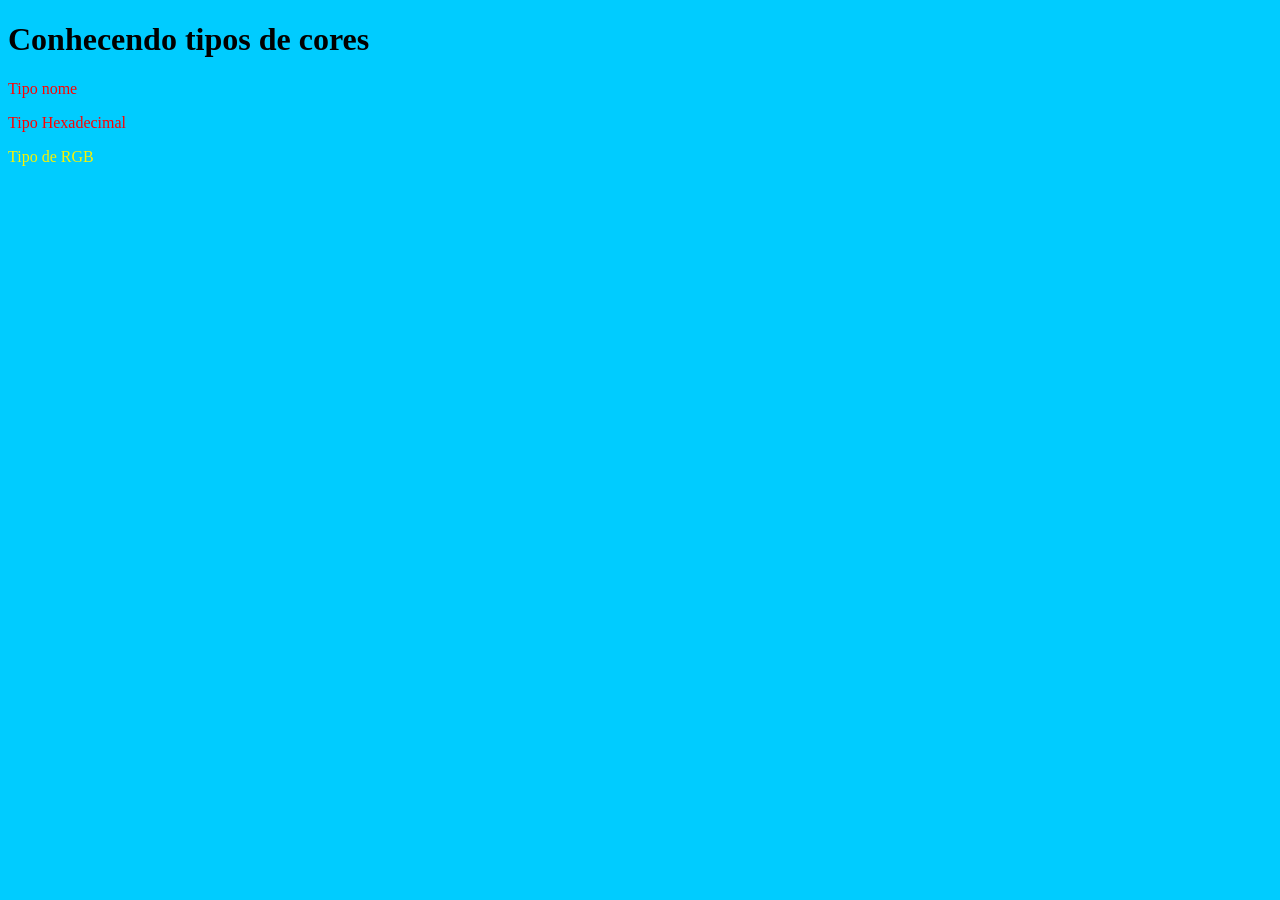
<file: CSS/Cores/index.html>
<!DOCTYPE html>
<html lang="en">
<head>
    <meta charset="UTF-8">
    <meta name="viewport" content="width=device-width, initial-scale=1.0">
    <title>Cores em CSS</title>
    <link rel="stylesheet" href="style.css">
</head>
<body id="cor-de-fundo">
    <h1>Conhecendo tipos de cores</h1>

    <p class="nome">Tipo nome</p>
    <p class="hexadecimal">Tipo Hexadecimal</p>
    <p class="rgb">Tipo de RGB</p>
    <p class="rgba-transparete"> </p>
</body>
</html>
</file>
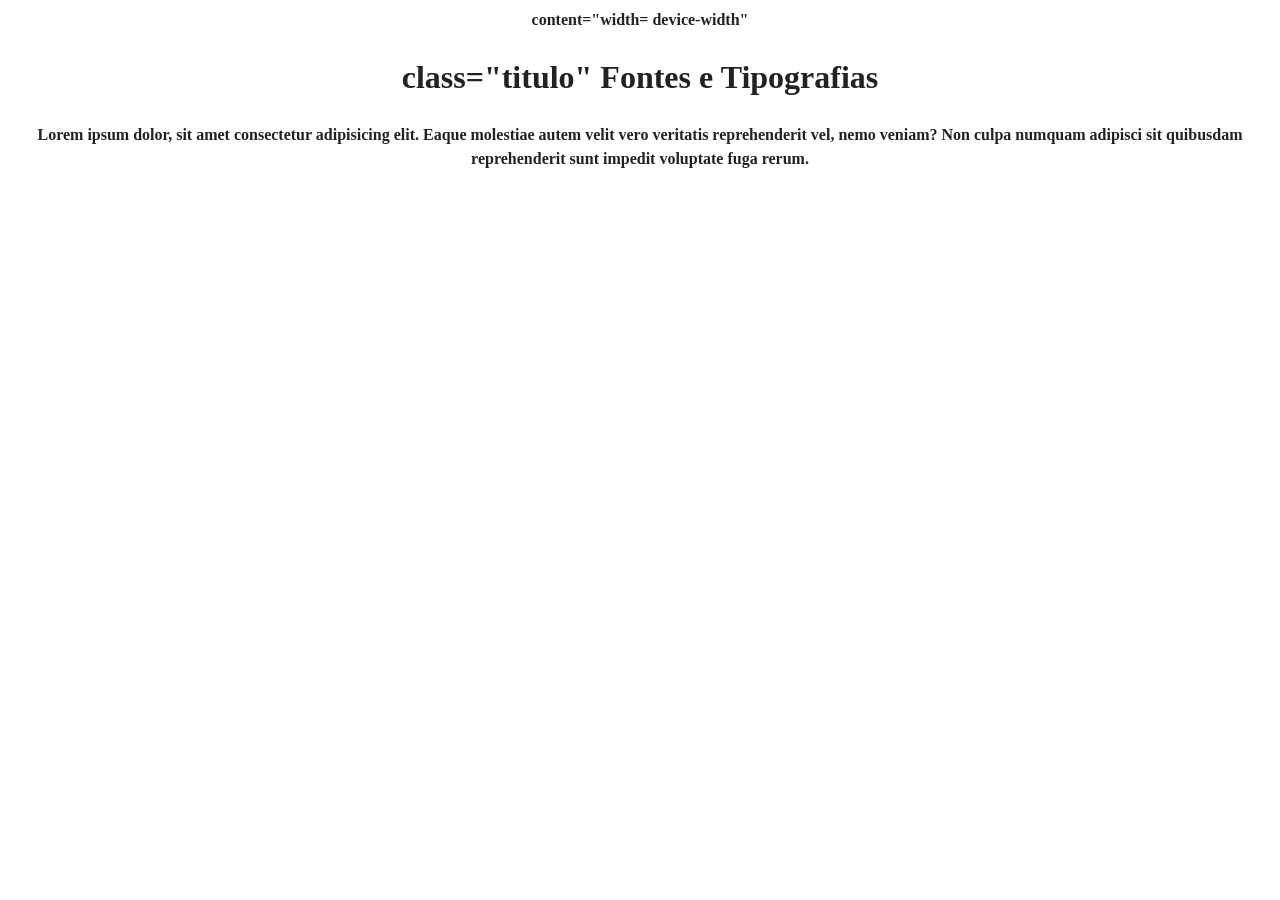
<file: CSS/Fonte/index.html>
<!DOCTYPE html>
<html lang="en">
<head>
    <meta charset="UTF-8">
    <meta name="viewport" content="width=device-width, initial-scale=1.0">
    content="width= device-width"
    <title>Fontes e Tipografias</title>
    <link rel="stylesheet" href="style.css"
    <link href="https://fonts.googleapis.com/css2?family=Open+Sans:ital,wght@0,300..800;1,300..800&display=swap"
     rel="stylesheet">
</head>

<body>
    <h1> class="titulo" Fontes e Tipografias</h1>
     

    <p>Lorem ipsum dolor, sit amet consectetur adipisicing
     elit. Eaque molestiae autem velit 
    vero veritatis reprehenderit vel, nemo veniam? Non
     culpa numquam adipisci sit quibusdam reprehenderit 
     sunt impedit voluptate fuga rerum.</p>




</body>
</html>
</file>
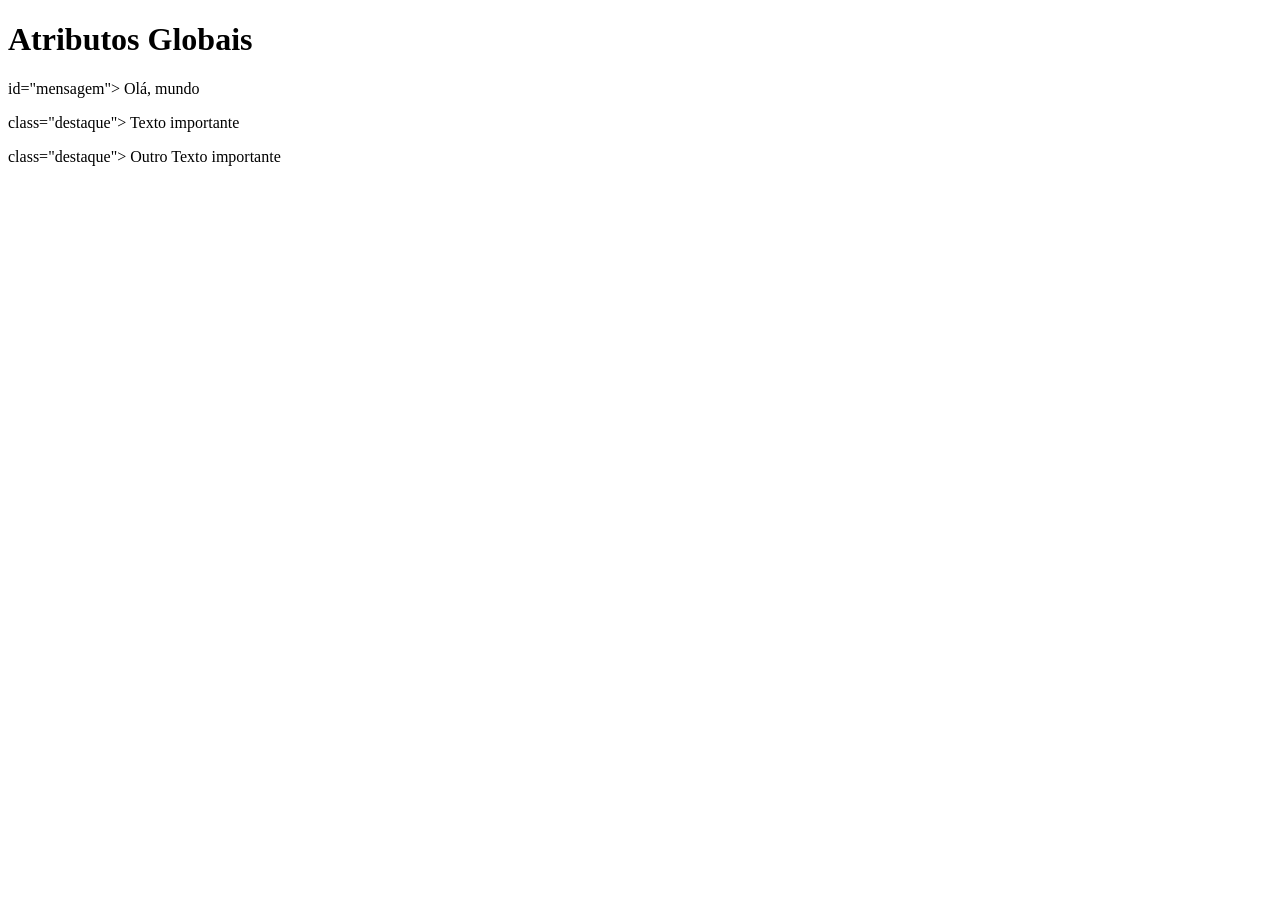
<file: HTML/Atributos Globais/index.html>
<!DOCTYPE html>
<html lang="en">
<head>
    <meta charset="UTF-8">
    <meta name="viewport" content="width=device-width, initial-scale=1.0">
    <title>Atributos Globais</title>
</head>
<body>
    <h1>Atributos Globais</h1>

    <!-- id - indentificador unico-->
     <p> id="mensagem"> Olá, mundo</p>

     <p> class="destaque"> Texto importante</p>
     <p> class="destaque"> Outro Texto importante</p>

     
</body>
</html>
</file>
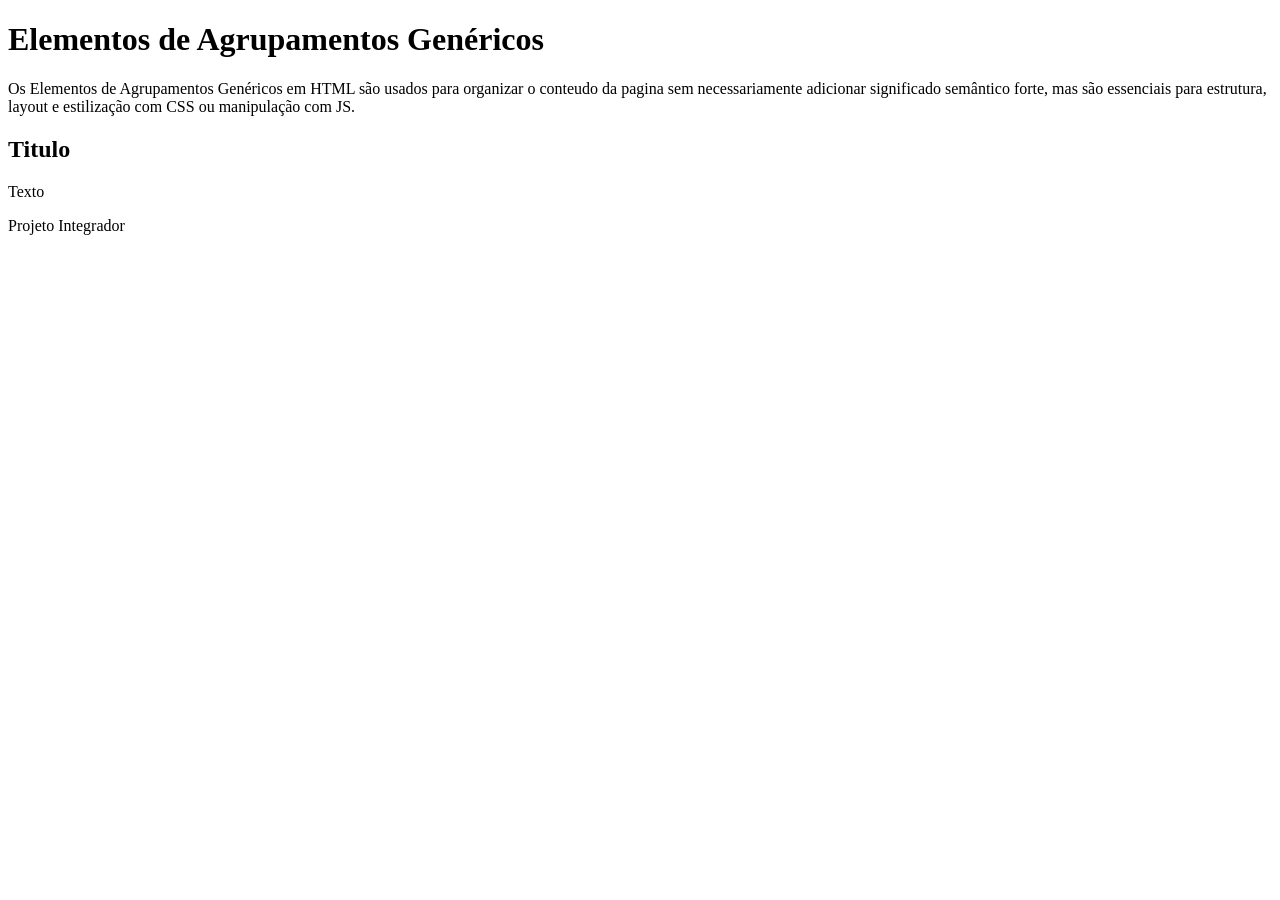
<file: HTML/Elementos de agrupamentos e generico/index.html>
<!DOCTYPE html>
<html lang="en">
<head>
    <meta charset="UTF-8">
    <meta name="viewport" content="width=device-width, initial-scale=1.0">
    <title>Elementos de Agrupamentos Genéricos</title>
</head>
<body>
    <h1>Elementos de Agrupamentos Genéricos</h1>

    <p>Os Elementos de Agrupamentos Genéricos em HTML são usados para organizar o conteudo da pagina sem necessariamente adicionar significado semântico forte, 
        mas são essenciais para estrutura, layout e estilização com CSS ou manipulação com JS.
    </p>

    <div>
        <!--Agrupa elementos de linha (inline)-->
    </div>

    <div>
        <h2>Titulo</h2>
        <p>Texto</p>
    </div>

    <span>
        <!--Agrupa elementos de linha (inline)-->
    </span>

    <p>Projeto <span>  Integrador</span></p>
</body>
</html>
</file>
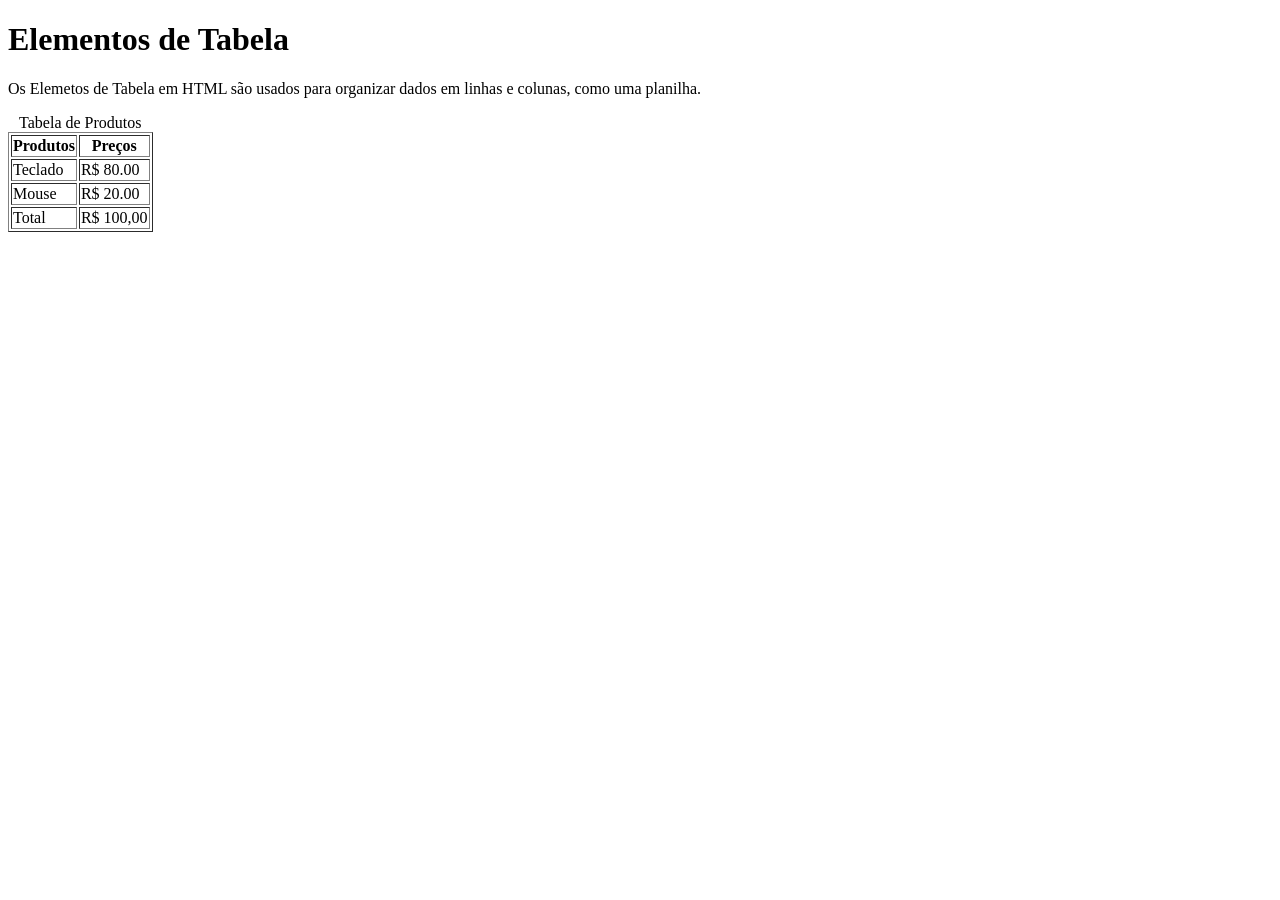
<file: HTML/elementos de tabela/index.html>
<!DOCTYPE html>
<html lang="pt-Br">
<head>
    <meta charset="UTF-8">
    <meta name="viewport" content="width=device-width, initial-scale=1.0">
    <title>Elementos de Tabela</title>
</head>
<body>
    <h1>Elementos de Tabela</h1>
    <p>Os Elemetos de Tabela em HTML são usados para organizar dados em linhas e colunas, como uma planilha.</p>

    <table border="1">
        <caption> Tabela de Produtos</caption>
        <thead>
            <tr>
                <th>Produtos</th>
                <th>Preços</th>
            </tr>
        </thead>
        <tbody>
            <tr>
                <td>Teclado</td>
                <td>R$ 80.00</td>
            </tr>
            <tr>
                <td>Mouse</td>
                <td>R$ 20.00</td>
            </tr>
        </tbody>
        <tfoot>
            <tr>
                <td>Total</td>
                <td>R$ 100,00</td>
            </tr>
        </tfoot>
    </table>

    <!-- table: define uma tabela -->
    <!-- tr = (table row) define uma linha-->
    <!-- th = (table header) define uma celula de cabeçalho-->
    <!-- td = (table date) define uma celula comum-->
    <!-- thead, tbody, tfoot = estrutura semantica da tabela -->





</body>
</html>
</file>
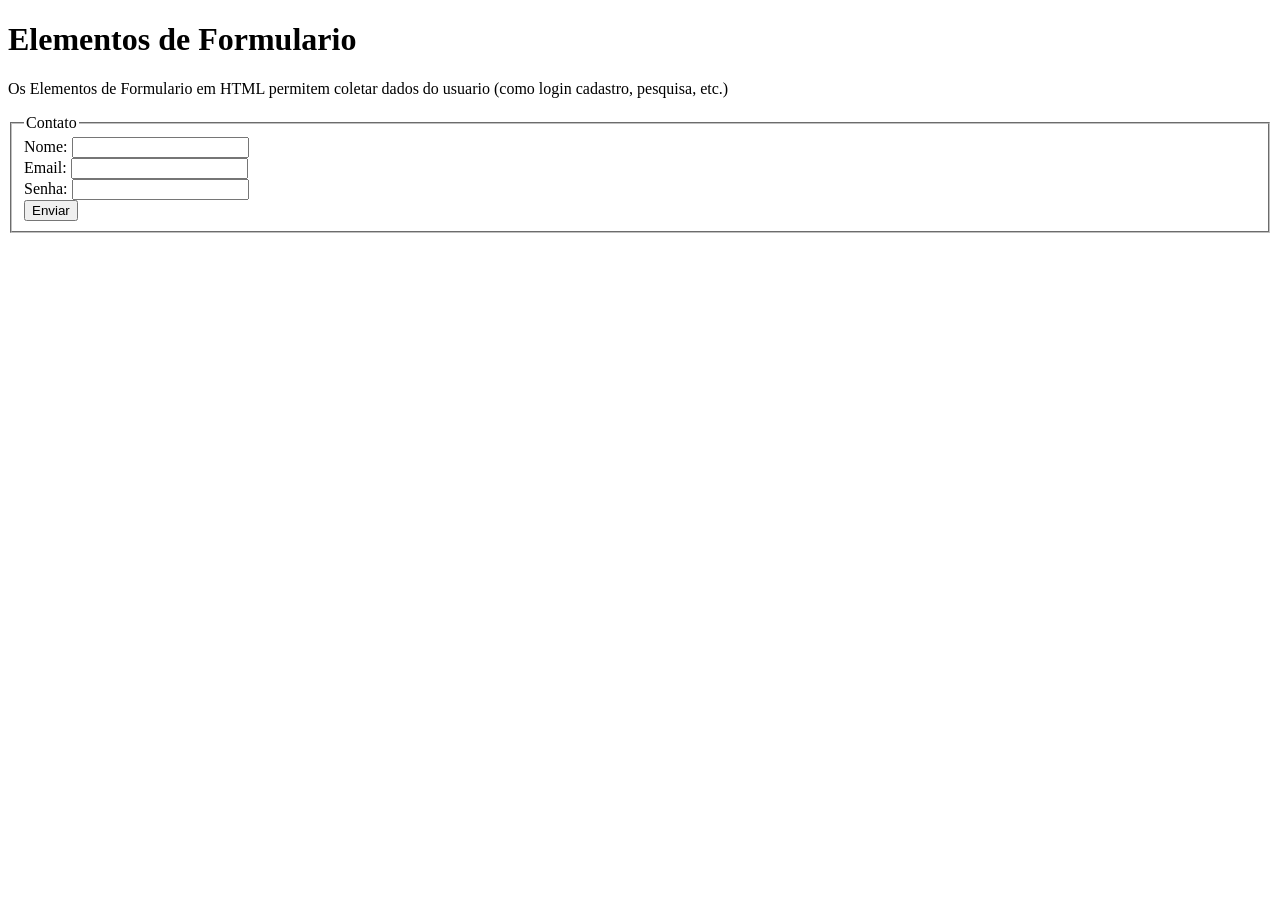
<file: HTML/Elemetos de Formulario/index.html>
<!DOCTYPE html>
<html lang="pt-Br">
<head>
    <meta charset="UTF-8">
    <meta name="viewport" content="width=device-width, initial-scale=1.0">
    <title>Elementos de Formulario</title>
</head>
<body>
    <h1>Elementos de Formulario</h1>
    <p>Os Elementos de Formulario em HTML permitem coletar dados do usuario (como login cadastro, pesquisa, etc.)</p>

    <form action="" method="">
        <fieldset>
            <legend>Contato</legend>
            <label for="nome">Nome:</label>
        <input id="nome" name="nome" type="text" required><br>

        <label for="email">Email:</label>
        <input id="email" name="email" type="email" required><br>

         <label for="senha">Senha:</label>
        <input id="senha" name="senha" type="password" required><br>

        <button type="submit">Enviar</button>
        </fieldset>
       
    </form>

</body>
</html>
</file>
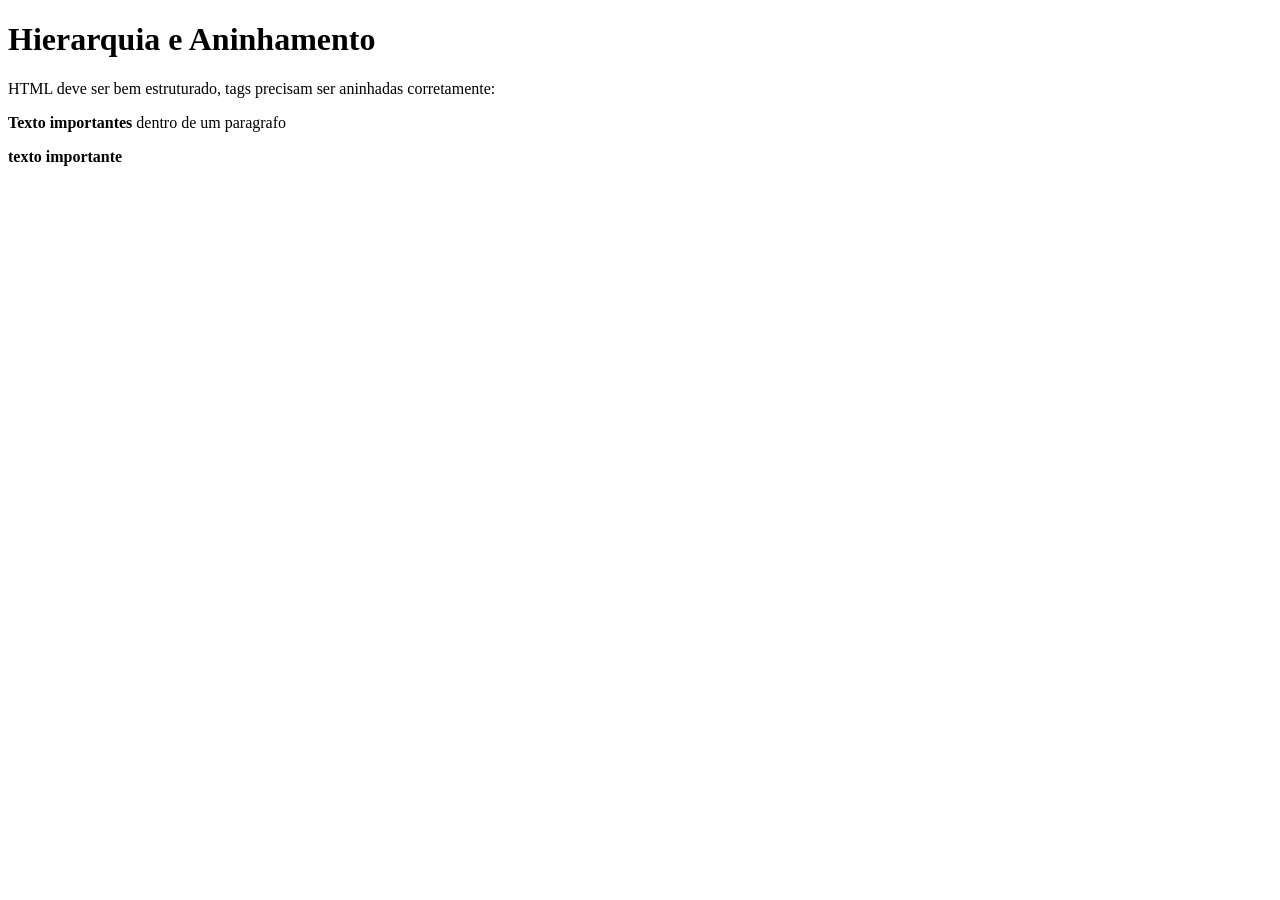
<file: HTML/Hierarquia e aninhamento/index.html>
<!DOCTYPE html>
<html lang="en">
<head>
    <meta charset="UTF-8">
    <meta name="viewport" content="width=device-width, initial-scale=1.0">
    <title>Hierarquia e Aninhamento</title>
</head>
<body>
    <h1>Hierarquia e Aninhamento</h1>
    <p>HTML deve ser bem estruturado, tags precisam ser aninhadas corretamente:
    </p>

    <!-- Correto-->
     <p><strong>Texto importantes</strong> dentro de um paragrafo</p>

     <!-- falso-->
      <p><strong>texto importante</strong></p>
</body>
</html>
</file>
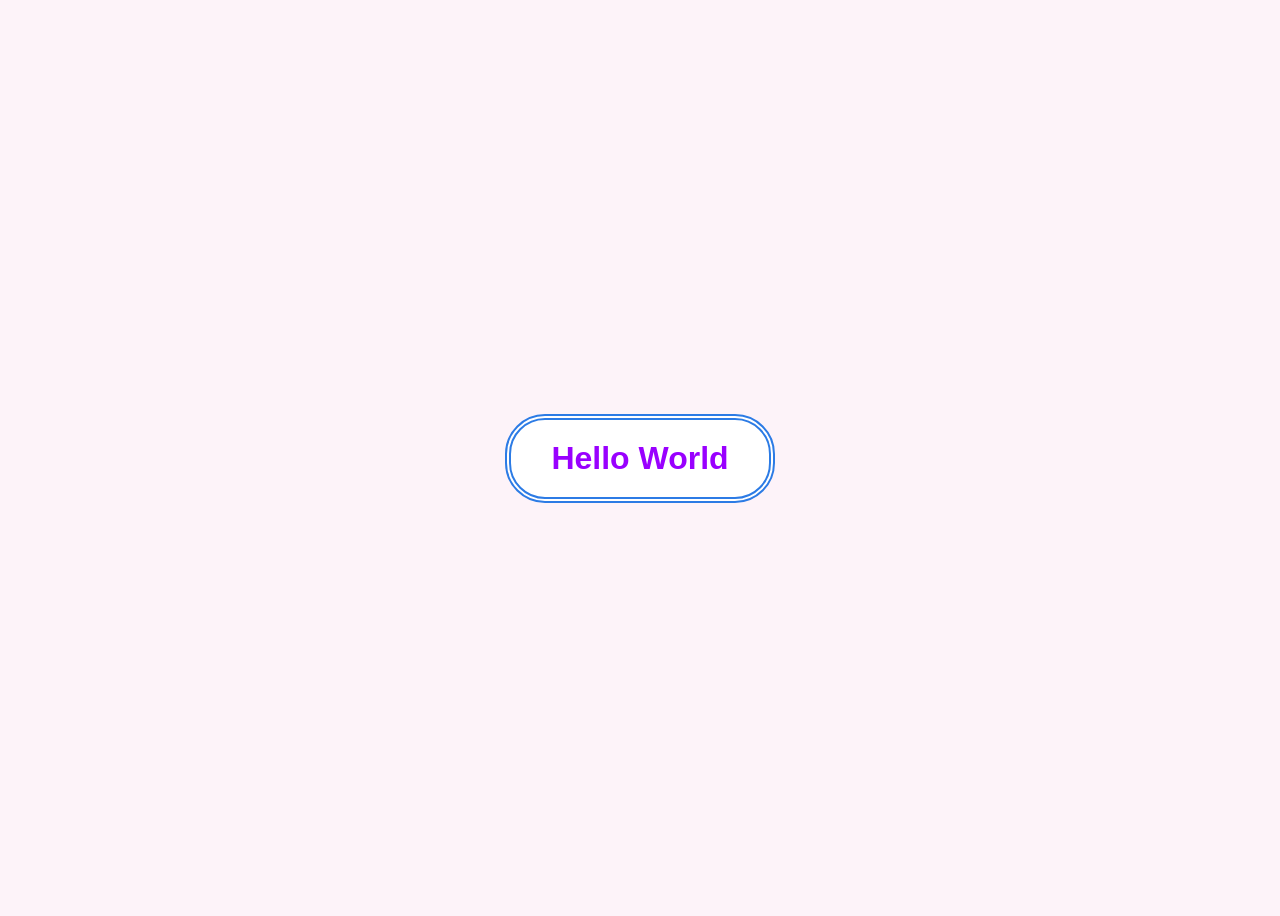
<file: CSS/exemplos/exemplo 01/idex.html>
<!DOCTYPE html>
<html lang="en">
<head>
    <meta charset="UTF-8">
    <meta name="viewport" content="width=device-width, initial-scale=1.0">
    <title>exemplo: hello word</title>
    <style>
       body {
         /* Ativar o flexbox para o alinhamento */
        display: flex;

       /* Centraliza horizontalmente o conteudo */
       justify-content: center;

       /* Centraliza verticalmente o conteudo */
       align-items: center;

       /* Define altura como 100% da altura da tela */
       height: 100vh;

       /* cor de fundo cinza claro  */
       background-color: #fdf3f9;

       /* Define a fonte do texo */
       font-family:arial, sans-serif;
    }

           /* Estilos aplicados ao titulo (h1) */
           h1 { 
            /* cor do texto */
            color:rgb(153, 0, 255);

            /* tamanho da fonte (3 vezes o tamanho padrão) */
            font-size: 32px;

            /* Barra azul ao redor do texto */
            border: 6px double #2C7BE5;

            /* espaçamento inteiro (topo/baixo = 20px, Lados = 40px) */
            padding: 20px 40px;

            /* Arredondamento das bordas  */
            border-radius: 40px;

            /* fundo branco para destacar o texto */
            background-color: #FFF;
        }
    </style>
</head>
<body>
    <!-- Texto exibido no navegador -->
    <h1>Hello World</h1>
</body>
</html>
</file>
<file: CSS/Cores/style.css>
/* CORES */

/* 
Formatos de cor:

color: red; [tipo nome (em inglês)]
color: #FF0000; [tipo hexadecimal (A - F e 0 - 9)]
color: #FF000;[tipo RGB]
color: rgba(255, 0, 0, 0.5); [tipo RGB transporte]
color: hsl(0, 100%, 50%); [ tipo HSL: matriz,
saturação e iluminosidade]


*/

.nome {
    color: red;
}

.hexadecimal {
    color: #FF0000;
}

.rgb{
    color: rgb(250, 242, 0);

}

.rgba-transparente {
    color: rgba(81, 255, 0, 0.5);
}

.hsl {
    color: hsl(156, 100%, 50%);
}

.hsla {
    color: hsla(166, 100%, 50%, 0.5);
}

/* 
Cores de fundo

Aplica uma cor de fundo para sua pagina, Exemplo:

background-color: #F0F8FF;

background: Linear-gradient(to right, #00CCFF, #00CCFF);
[Linear-gradiente: cria degrades horizontais, verticais ou diagonais]

background-color rgba(0, 0, 0, 0.3); [ Cor de fundo com transparecia]
*/

#cor-de-fundo { 
    /*background-color: aqua; */
    background: Linear-gradient(to right, #00CCFF, #00CCFF)
     /* background-color: rgb (0, 0, 0.3) 

}
</file>
